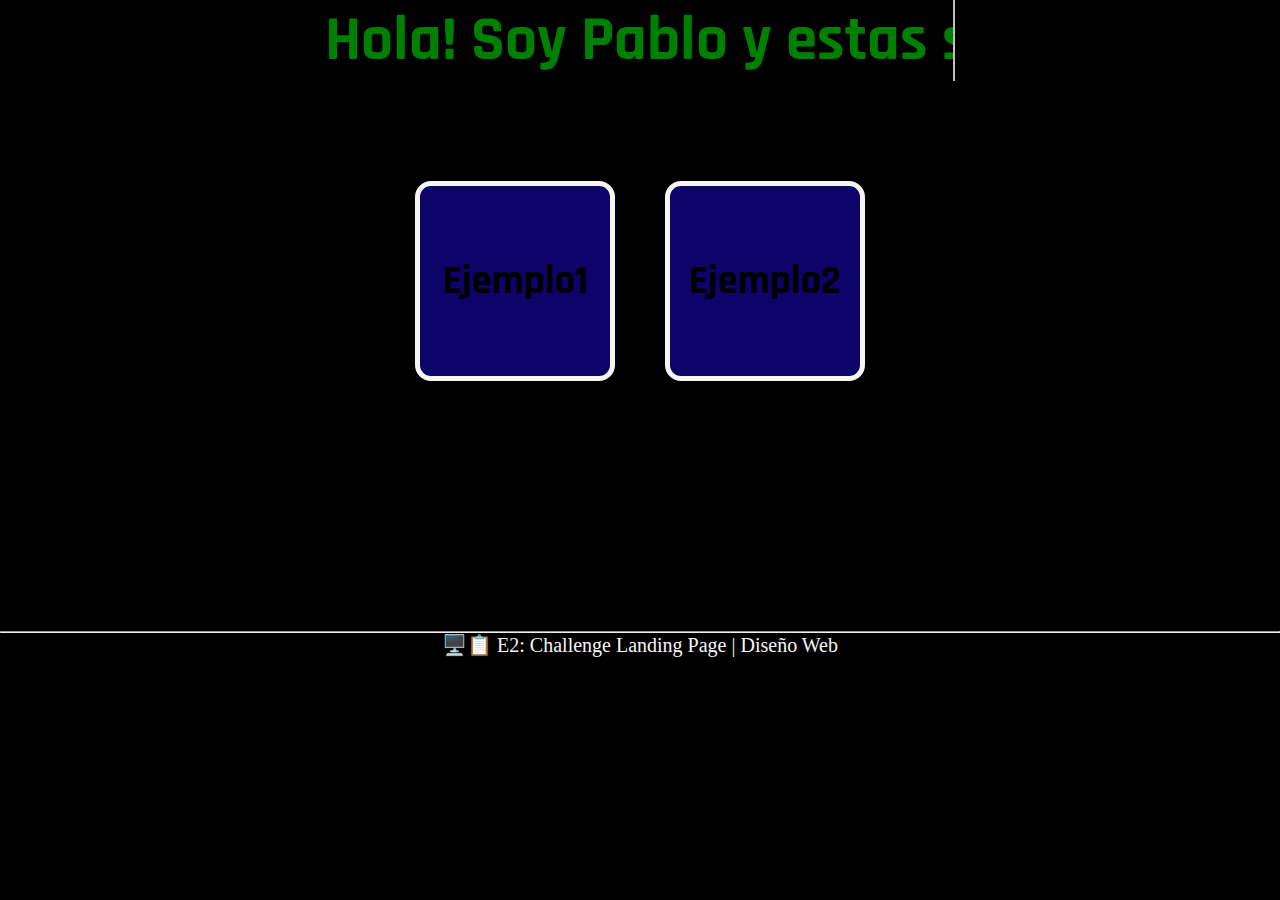
<file: index.html>
<!DOCTYPE html>
<html lang="en">
<head>
    <meta charset="UTF-8">
    <meta http-equiv="X-UA-Compatible" content="IE=edge">
    <meta name="viewport" content="width=device-width, initial-scale=1.0">
    <link rel="stylesheet" href="style.css">
    <title>Personal profile</title>
</head>
<body>

    <div class="saludo">

        <div class=" texto">
            <p class="linea anim-cursor">Hola! Soy Pablo y estas son mis landing pages.</p>
        </div>

    </div>       
    
    <div class="menuLista">
        <a href="/Ejemplo_1/index.html" target="_blank"><button class="ej"><p class="btn">Ejemplo1</p></button></a>
        <a href="/Ejemplo_2/index.html" target="_blank"><button class="ej"><p class="btn">Ejemplo2</p></button></a>
    </div>

    <footer>
        <hr>
        <div><p>🖥️📋 E2: Challenge Landing Page | Diseño Web</p></div>
    </footer>
</body>
</html>
</file>
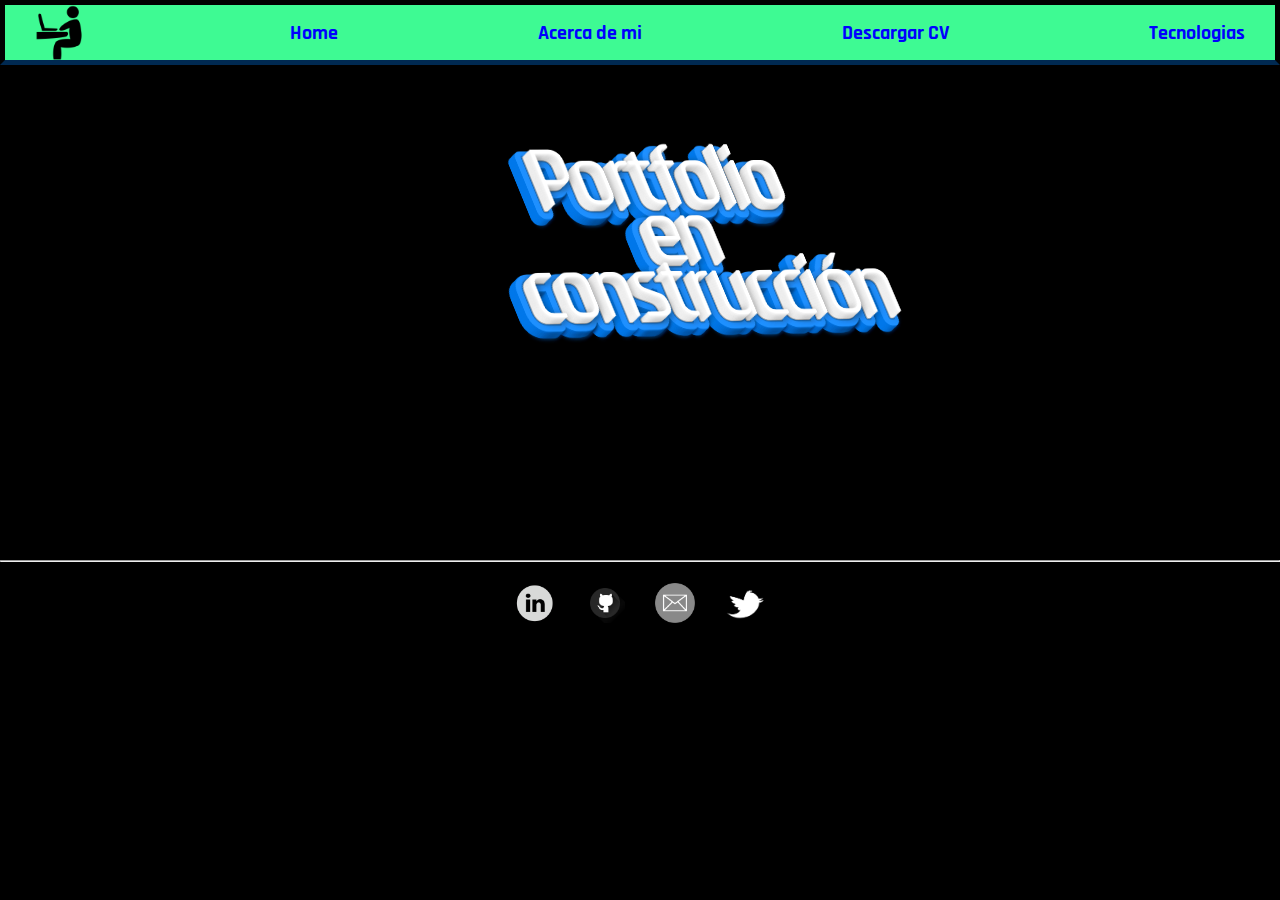
<file: Ejemplo_1/index.html>
<!DOCTYPE html>
<html lang="en">
<head>
    <meta charset="UTF-8">
    <meta http-equiv="X-UA-Compatible" content="IE=edge">
    <meta name="viewport" content="width=device-width, initial-scale=1.0">
    <link rel="stylesheet" href="style.css">

    <title>Ejemplo 1</title>
</head>
<body>
    <header>
        <img src="/assets/kisspng-software-developer-programmer-computer-software-co-engineer-vector-5ae1487c480e25.4966426915247135962952.png" alt="Logo" class="logo">
        <nav class="navbar">
            <ul class="navbar-list">
                <li><a href="#">Home</a></li>
                <li><a href="#">Acerca de mi</a></li>
                <li><a href="#">Descargar CV</a></li>
                <li><a href="#">Tecnologias</a></li>   
            </ul>
        </nav>
    </header>
    
    <div class="stage">
        <div class="layer"></div>
        <div class="layer"></div>
        <div class="layer"></div>
        <div class="layer"></div>
        <div class="layer"></div>
        <div class="layer"></div>
        <div class="layer"></div>
        <div class="layer"></div>
        <div class="layer"></div>
        <div class="layer"></div>
        <div class="layer"></div>
        <div class="layer"></div>
        <div class="layer"></div>
        <div class="layer"></div>
        <div class="layer"></div>
        <div class="layer"></div>
        <div class="layer"></div>
        <div class="layer"></div>
        <div class="layer"></div>
        <div class="layer"></div>
      </div>
      
      <style>
        * *, *::before, *::after { 
          animation-play-state: running !important;
        }
      </style>
      <script>window.setTimeout = null;</script>
      
      <footer>
        <hr>
       <div class="footer">
        <ul class="contactos"> 
            <li><a href="https://www.linkedin.com/public-profile/settings?lipi=urn%3Ali%3Apage%3Ad_flagship3_profile_self_edit_contact-info%3BmWpXPkINQEqGnE7BV3VetQ%3D%3D" target="_blank"><img src="/assets/logoLinkedin.png" alt="linkedin" class="logoLista"></a></li>
            <li><a href="https://github.com/Pabloambar" target="_blank"><img src="/assets/logoGit.png" alt="logoGit" class="logoLista"></a></li>
            <li><a href="mailto:electrocacc@gmail.com" target="_blank"><img src="/assets/logoMail1.png" alt="logoMail" class="logoLista"></ali>  
            <li><a href="https://twitter.com/Pablocaccia2486?t=snPXrcra6ufqXg3KBlRrGw&s=08" target="_blank"><img src="/assets/logoTwitter1.png" alt="logoGit" class="logoLista"></a></li> 
        </ul>
       </div>
      </footer>

</body>
</html>
</file>
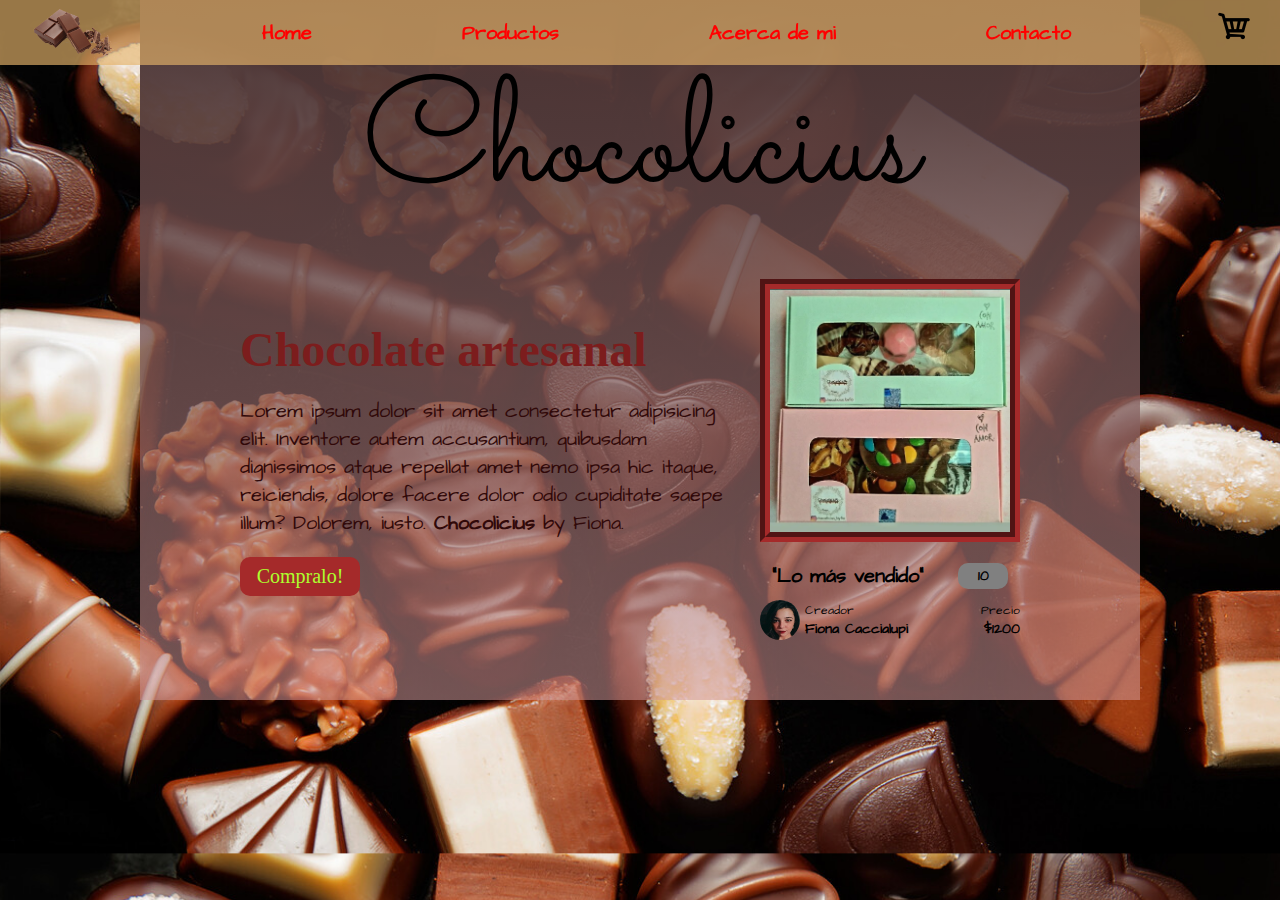
<file: Ejemplo_2/index.html>
<!DOCTYPE html>
<html lang="en">
<head>
    <meta charset="UTF-8">
    <meta http-equiv="X-UA-Compatible" content="IE=edge">
    <meta name="viewport" content="width=device-width, initial-scale=1.0">
    <link rel="stylesheet" href="style.css">
    <title>Ejemplo2</title>
</head>
<body>
   
    <header>
        <img src="/assets/chocolates1.png" alt="Logo" class="logo">
        <nav class="navbar">
            <ul class="navbar-list">
                <li><a href="#">Home</a></li>
                <li><a href="pronto.html" target="_blank">Productos</a></li>
                <li><a href="pronto.html" target="_blank">Acerca de mi</a></li>
                <li><a href="pronto.html" target="_blank">Contacto</a></li>
            </ul>
        </nav>
        <a href="pronto.html" target="_blank" class="logoCarrito"><img src="/assets/carritoCompras1.png" alt="carrito" class="logoCarrito"></a>
    </header>
    <div class="cajaFlex">
        <div class="back">
            <p class="marca">Chocolicius</p>
            <main>
                <section id="contenido">
                    <div class="info">
                        <h1>Chocolate artesanal</h1>
                        <p>Lorem ipsum dolor sit amet consectetur adipisicing elit. 
                            Inventore autem accusantium, quibusdam dignissimos atque
                            repellat amet nemo ipsa hic itaque, reiciendis, dolore 
                            facere dolor odio cupiditate saepe illum? Dolorem, iusto.
                            <span>Chocolicius</span> by Fiona.
                        </p>
                        <a href="pronto.html" target="_blank">Compralo!</a>
                    </div>
                    <div class="choco-promocion">
                        <img src="/assets/chocoliPromo.png" alt="chocolates" class="promo">
                        <div class="choco-promocion-info">
                            <div class="choco-promocion-top">
                                <h3>"Lo más vendido"</h3>
                                <span>10</span>
                              </div>
                              <div class="choco-promocion-bottom">
                                <div class="choco-promocion-creador">
                                  <img src="/assets/fioFoto.jpg" alt="Imagen de Fiona"/>
                                  <div class="creador-info">
                                    <p>Creador</p>
                                    <p>Fiona Caccialupi</p>
                                  </div>
                                </div>
                                <div class="choco-promocion-precio">
                                  <p>Precio</p>
                                  <span>$1200</span>
                                </div>
                              </div>
                            </div>
                        </div>
                    </div>
                </section>
            </main>
        </div>

    </div>
    
</body>
</html>
</file>
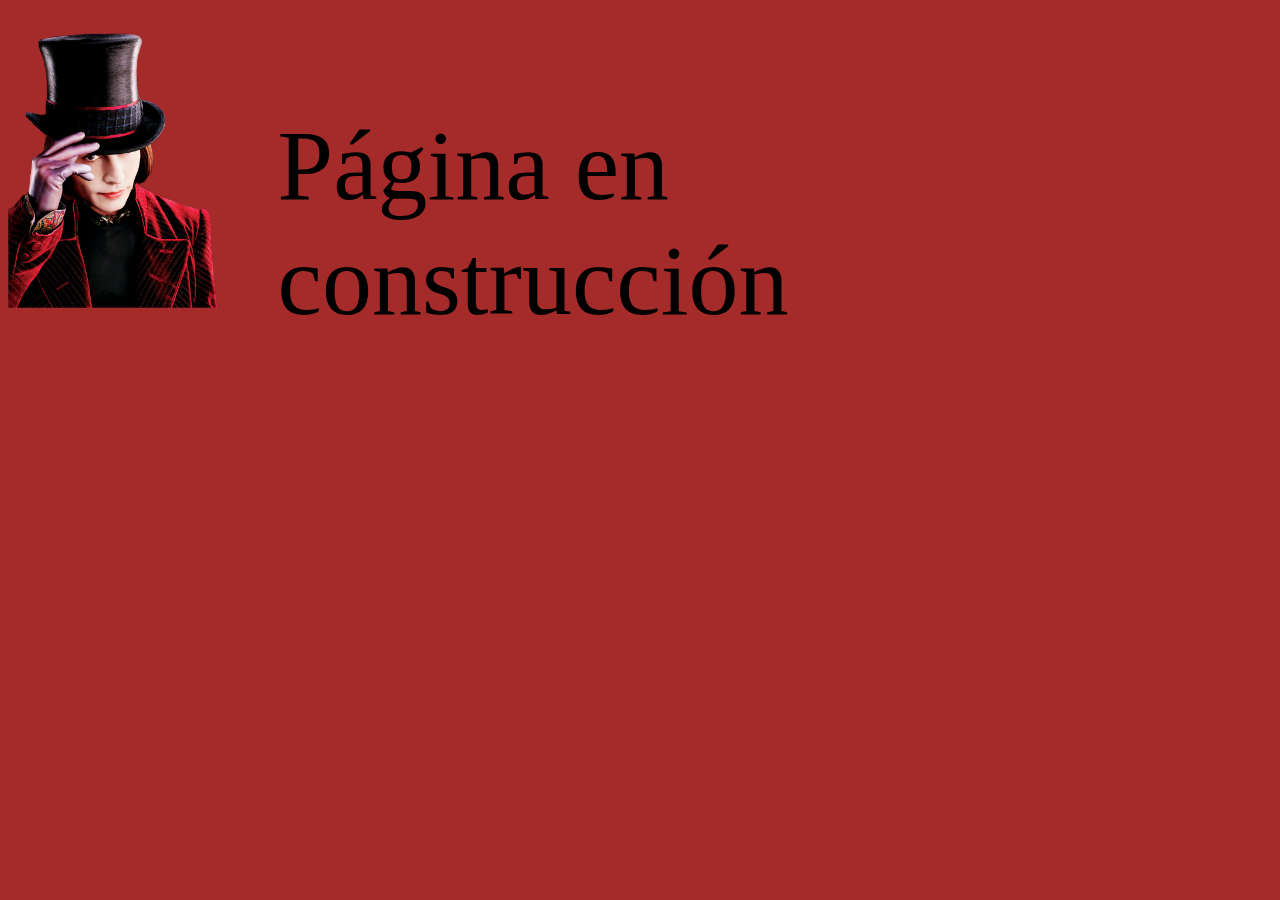
<file: Ejemplo_2/pronto.html>
<!DOCTYPE html>
<html lang="en">
<head>
    <meta charset="UTF-8">
    <meta http-equiv="X-UA-Compatible" content="IE=edge">
    <meta name="viewport" content="width=device-width, initial-scale=1.0">
    <link rel="stylesheet" href="stylep.css">
    <title>Pronto</title>
    
</head>
<body>
    <div class="cajaFlex">
        <img src="/assets/willyWonka.png" alt="" class="wonka">
        <p>Página en construcción</p>
    </div>
    
</body>
</html>
</file>
<file: style.css>
@import url('https://fonts.googleapis.com/css2?family=Rajdhani:wght@500&display=swap');

  * {
    margin: 0;
    padding: 0;
    box-sizing: border-box;
    text-decoration: none;
    list-style-type: none;
  }

  body{
    background-color: black;  
  }

  .saludo{
     display: flex;
     color: green;
     font-family: 'Rajdhani';
     font-weight: bold;
     justify-content: center; 
     font-size: 35px;
  }

  .texto{
    display: flex;
    flex-direction: row;
  }

  .menuLista{
    padding-top: 100px;
    display: flex;
    justify-content: center;
    flex-wrap: wrap;
    gap :50px;

  }

  .ej{
    background-color: rgba(30, 7, 241, 0.432);
    width: 200px;
    height: 200px;
    display: flex;
    justify-content: center;
    align-items: center;
    border-radius: 1rem;
    border-style: solid;
    border-width: 5px;
    border-color:whitesmoke;
    transition: transform 1s ease-out;
}

.btn{
    color: black;
    font-size: 40px;
    font-weight: bold;
    font-family: 'Rajdhani';
}

.ej:hover{
    cursor: pointer;
    transform: translateY(10px);
    background-color: rgb(96, 252, 6);
    width: 205px;
    height: 205px;
    display: flex;
    justify-content: center;
    align-items: center;
    border-radius: 1rem;
    border-style: solid;
    border-width: 5px;
    border-color: red;
}
  .linea{
      top: 50%;  
      width: 10em;
      margin: 0 auto;
      border-right: 2px solid rgba(255,255,255,.75);
      font-size: 180%;
      white-space: nowrap;
      overflow: hidden;
  }
  

  .anim-cursor{
    animation: typewriter 3s steps(30) 1s 1 normal both,
               blinkTextCursor 500ms steps(30) infinite normal;
  }
  @keyframes typewriter
  
  {
    from{width: 0;}
    to{width: 19.2em;}
  }
  @keyframes blinkTextCursor{
    from{border-right-color: rgba(255,255,255,.75);}
    to{border-right-color: transparent;}
  }

  footer{
    margin-top: 250px;
    color: whitesmoke;
    font-size: 20px;
  }

  footer div{
    display: flex;
    justify-content: center;
  }
</file>
<file: Ejemplo_1/style.css>
@import url('https://fonts.googleapis.com/css2?family=Abril+Fatface&family=Qwitcher+Grypen:wght@400;700&family=Rajdhani:wght@500&display=swap');
@import url('https://fonts.googleapis.com/css2?family=Lato&display=swap');

@import url("//fonts.googleapis.com/css?family=Pacifico&text=Pure");
@import url("//fonts.googleapis.com/css?family=Roboto:700&text=css");
@import url("//fonts.googleapis.com/css?family=Kaushan+Script&text=!");

*{
    margin: 0;
    padding: 0;
    box-sizing: border-box; 
    text-decoration: none;
    list-style-type: none;
}


body{
    background-color: black;
}

header{
    background-color: rgb(62, 250, 147);
    width: 100%;
    display:flex;
    justify-content: space-between;
    align-items: center;
    height: 65px;
    padding: 0px 30px 0px 30px;
    position: fixed;
    top: 0;
    border-bottom: #002951;
    border-style: solid;
    border-width: 5px;
}

.logo{
    height: 100%; /*porcentaje de su contenedor*/
}
.logoLista{
    max-width: 40px;
}

.navbar,
.navbar-list{
    display: flex;
    align-items: center;
    justify-content: center;
}

.navbar{
    gap: 8px;
}

.navbar-list{
    gap: 200px;
}

.navbar-list a{
    color: blue;
    font-family: 'Rajdhani';
    font-size: 20px;
    font-weight: bold;

}



.navbar-list a:hover{
    text-shadow:2px 8px 8px gray;
    
}

footer{
    margin-top: 450px;
}

.contactos{
    margin-top: 20px;
    display:flex;
    justify-content:center;
    align-items: center;
    gap: 30px;
}

.stage {
    display: flex;
    justify-content: center;
    margin-top: 110px;
    perspective: 9999px;
    transform-style: preserve-3d;
  }

  
  
  .layer {
    width: 100%;
    height: 100%;
    position: absolute;
    transform-style: preserve-3d;
    animation: ಠ_ಠ 5s infinite alternate ease-in-out -7.5s;
    animation-fill-mode: forwards;
    transform: rotateY(40deg) rotateX(33deg) translateZ(0);
  }
  
  .layer:after {
    /* font: 80px/0.65 "Pacifico", "Kaushan Script", Futura, "Roboto", "Trebuchet MS", Helvetica, sans-serif; */
    font:100px/0.65 'Rajdhani';
    content: "Portfolio \a en \a construcción";
    white-space: pre;
    text-align: center;
    height: 100%;
    width: 100%;
    position: absolute;
    top: 50px;
    color: whitesmoke;
    letter-spacing: -2px;
    text-shadow: 4px 0 10px rgba(0, 0, 0, 0.13);
  }
  
  .layer:nth-child(1):after {
    transform: translateZ(0px);
  }
  
  .layer:nth-child(2):after {
    transform: translateZ(-1.5px);
  }
  
  .layer:nth-child(3):after {
    transform: translateZ(-3px);
  }
  
  .layer:nth-child(4):after {
    transform: translateZ(-4.5px);
  }
  
  .layer:nth-child(5):after {
    transform: translateZ(-6px);
  }
  
  .layer:nth-child(6):after {
    transform: translateZ(-7.5px);
  }
  
  .layer:nth-child(7):after {
    transform: translateZ(-9px);
  }
  
  .layer:nth-child(8):after {
    transform: translateZ(-10.5px);
  }
  
  .layer:nth-child(9):after {
    transform: translateZ(-12px);
  }
  
  .layer:nth-child(10):after {
    transform: translateZ(-13.5px);
  }
  
  .layer:nth-child(11):after {
    transform: translateZ(-15px);
  }
  
  .layer:nth-child(12):after {
    transform: translateZ(-16.5px);
  }
  
  .layer:nth-child(13):after {
    transform: translateZ(-18px);
  }
  
  .layer:nth-child(14):after {
    transform: translateZ(-19.5px);
  }
  
  .layer:nth-child(15):after {
    transform: translateZ(-21px);
  }
  
  .layer:nth-child(16):after {
    transform: translateZ(-22.5px);
  }
  
  .layer:nth-child(17):after {
    transform: translateZ(-24px);
  }
  
  .layer:nth-child(18):after {
    transform: translateZ(-25.5px);
  }
  
  .layer:nth-child(19):after {
    transform: translateZ(-27px);
  }
  
  .layer:nth-child(20):after {
    transform: translateZ(-28.5px);
  }
  
  .layer:nth-child(n+10):after {
    -webkit-text-stroke: 3px rgba(0, 0, 0, 0.25);
  }
  
  .layer:nth-child(n+11):after {
    -webkit-text-stroke: 15px dodgerblue;
    text-shadow: 6px 0 6px #00366b, 5px 5px 5px #002951, 0 6px 6px #00366b;
  }
  
  .layer:nth-child(n+12):after {
    -webkit-text-stroke: 15px #0077ea;
  }
  
  .layer:last-child:after {
    -webkit-text-stroke: 17px rgba(0, 0, 0, 0.1);
  }
  
  .layer:first-child:after {
    color: #fff;
    text-shadow: none;
  }
  
  @keyframes ಠ_ಠ {
    100% {
      transform: rotateY(-40deg) rotateX(-43deg);
    }
  }
</file>
<file: Ejemplo_2/style.css>
@import url('https://fonts.googleapis.com/css2?family=Architects+Daughter&family=Qwitcher+Grypen&family=Sacramento&display=swap');



*{
    margin: 0;
    padding: 0;
    box-sizing: border-box; 
    text-decoration: none;
    list-style-type: none;
}

body{
    background-image: url(/assets/fondoChocolates.jpg) ;
    background-size: cover;   
}

header{
    background-color: rgba(228, 178, 105, 0.664);
    width: 100%;
    display:flex;
    justify-content: space-between;
    align-items: center;
    height: 65px;
    padding: 0px 30px 0px 30px;
    position: fixed;
    top: 0;
}

.logo{
    height: 100%;
} 

.logoCarrito{
    height: 70%;
}

.navbar,
.navbar-list{
    display: flex;
    align-items: center;
    justify-content: center;
}

.navbar{
    gap: 8px;
}

.navbar-list{
    gap: 150px;
}

.navbar-list a{
    color: rgb(255, 0, 0);
    font-family: 'Architects Daughter';
    font-size: 20px;
    font-weight: bold;

}



.navbar-list a:hover{
    text-shadow:2px 8px 8px rgb(77, 29, 2);
    
}

.cajaFlex{
    display: flex;
    justify-content: center;
    max-width: 800px 800px;
}

.back{
    display: flex;
    flex-direction: column;
    justify-content: center;
    background: linear-gradient(rgb(71, 50, 50), rgba(209, 151, 151, 0.548));
    width:1000px;
    height:700px; 
}

.marca{
    color: black;
    margin-top: 0px;
    font-size: 150px;
    font-family:'Sacramento' ;
    display: flex;
    justify-content: center;
}

main{
    display: flex;
    flex-direction: column;
    align-items: center;
    justify-content:center  ;
    color: black;
    width: 100%;
}

#contenido{
    max-width: 1200px;
    display: flex;
    justify-content: center;
    align-items: center;
}

.info{
    display: flex;
    flex-direction: column;
    gap: 20px;
    width: 50%;
}

.info h1{
    font-size: 48px;
    width: 80%;
    min-width: 500px;
    font-weight: 800;
    color: rgb(124, 29, 29);
}

.info p{
    color:rgb(49, 9, 9);
    font-size: 20px;
    font-family: 'Architects Daughter';
}

.info p > span{
    font-weight: 800;
}

.info a {
    color: greenyellow;
    background-color: brown;
    width: 120px;
    padding: 8px 0px;
    border-radius: 10px;
    font-size: 20px;
    text-align: center;
}

.choco-promocion {
    font-family: 'Architects Daughter';
    font-weight: bold;
    width: 300px;
    background: var(--secondary);
    padding: 20px;
    border-radius: 15px;
    display: flex;
    flex-direction: column;
    justify-content: center;
    gap: 20px;
}

.choco-promocion-info{
    display: flex;
    flex-direction: column;
    gap: 10px;
}

.choco-promocion-top {
    display: flex;
    align-items: center;
    justify-content: space-around;
    gap: 10px;
}

.choco-promocion-top h3 {
    font-weight: 600;
    font-size: 20px;
    white-space: nowrap;
    overflow: hidden;
    text-overflow: ellipsis;
}

.choco-promocion-top span {
    background-color: gray;
    text-align: center;
    width: 50px;
    padding: 3px 0px;
    font-size: 14px;
    border-radius: 10px;
}

.choco-promocion-bottom {
    display: flex;
    justify-content: space-between;
}

.promo{
    border-style:groove;
    border-color: brown;
    border-width: 10px;
}

.choco-promocion-creador {
    display: flex;
    align-items: center;
    gap: 5px;
}

.choco-promocion-creador img {
    height: 40px;
    width: 40px;
    border-radius: 50px;
}

.creador-info p:first-child,
.choco-promocion-precio p {
    
    font-size: 12px;
    font-weight: 300;
}

.choco-promocion-precio {
    display: flex;
    flex-direction: column;
    justify-content: center;
    align-items: flex-end;
}

.choco-promocion-precio span,
.creador-info p:last-child {
    font-size: 14px;
}

.choco-promocion-precio span {
    font-weight: 700;
}
</file>
<file: Ejemplo_2/stylep.css>
@import url('https://fonts.googleapis.com/css2?family=Architects+Daughter&family=Qwitcher+Grypen&family=Sacramento&display=swap');

body{
    background-color: brown;
    display: flex;
    flex-direction: row;
}

.cajaFlex{
    display: flex;
    flex-direction: row;
    max-width: 100px;
}

.wonka{
    width: 300px;
    height: 300px;
}

p{
    float: right;
    font-style: 'Architects Daughter';
    font-size: 100px;
}
</file>
